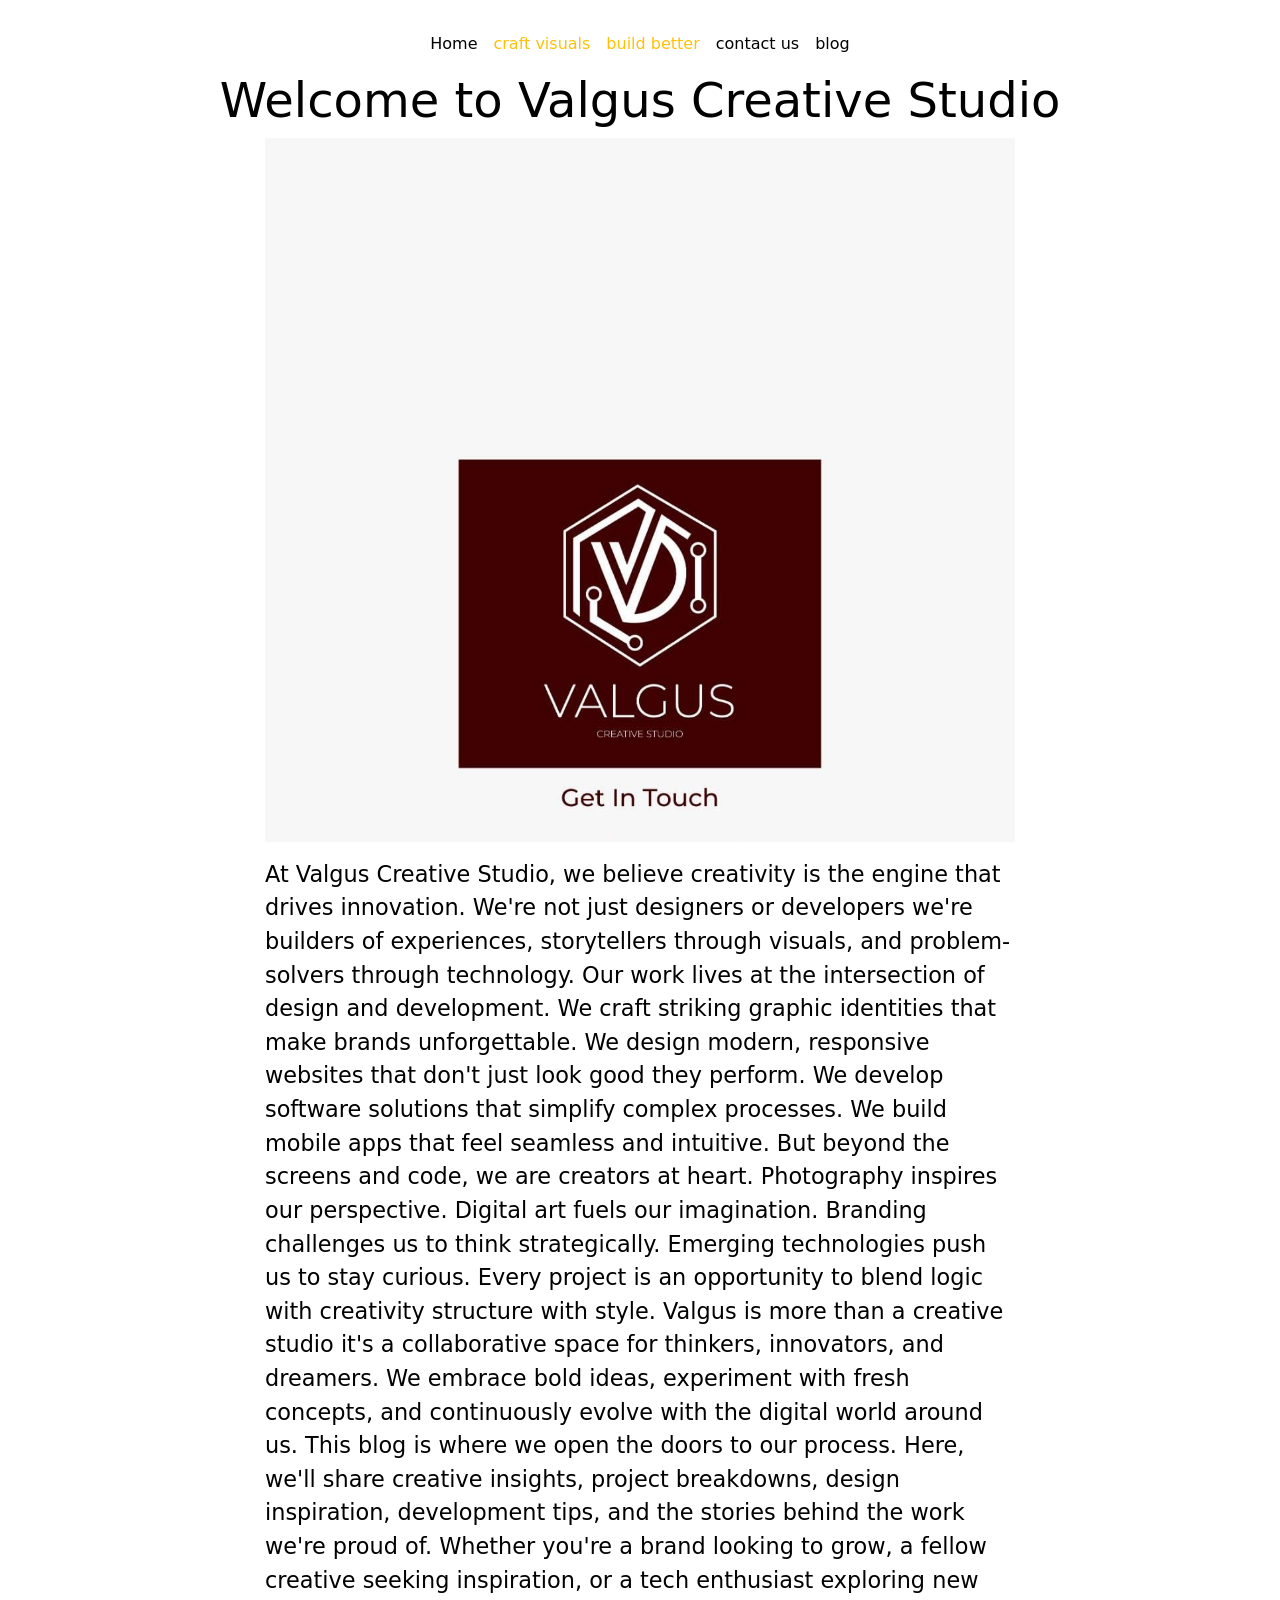
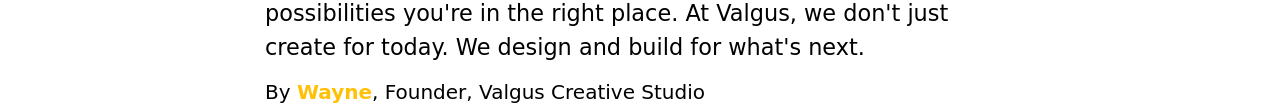
<file: blogs.html>
<!DOCTYPE html>
<html lang="en">
<head>
    <link rel="stylesheet" href="static/css/bootstrap.min.css">
    <link rel="stylesheet" href="static/css/custom.css">
    <meta charset="UTF-8">
    <meta name="viewport" content="width=device-width, initial-scale=1.0">
    <title>blogs</title>
</head>
<body>
         <!-- start of navbar -->
     <div class="container-fluid hero-section2 text-center" id="home">
     <!-- <div class="container-fluid bg-success text-center"> -->
      <nav class="navbar navbar-expand-lg justify-content-center">
    <button class="navbar-toggler" type="button" data-bs-toggle="collapse" data-bs-target="#navbarSupportedContent" aria-controls="navbarSupportedContent" aria-expanded="false" aria-label="Toggle navigation">
      <span class="navbar-toggler-icon"></span>
    </button>
    <div class="collapse navbar-collapse justify-content-center" id="navbarSupportedContent">
      <ul class="navbar-nav justify-content-center mb-2 mb-lg-0 mt-3">
    
        <li class="nav-item nav-hover2">
          <a class="nav-link active text-black" aria-current="page" href="index.html">Home</a>
        </li>
        <!-- <li class="nav-item nav-hover">
          <a class="nav-link text-white" href="#home">about us</a>
        </li> -->
      
         <li class="nav-item nav-hover2">
          <a class="nav-link text-warning" href="index.html">craft visuals</a>
        </li>
        <li class="nav-item nav-hover2">
          <a class="nav-link text-warning" href="index.html">build better</a>
        </li>

        <li class="nav-item nav-hover2">
          <a class="nav-link text-black" href="index.html">contact us</a>
        </li>

        <li class="nav-item nav-hover2">
          <a class="nav-link text-black" href="vblog.html">blog</a>
        </li>
        
        
      </ul>
      <!-- <form class="d-flex" role="search">
        <input class="form-control me-2" type="search" placeholder="Search" aria-label="Search"/>
        <button class="btn btn-outline-light" type="submit">Search</button>
      </form> -->
    </div>
    

</nav>
</nav>

    <div class="d-flex flex-column align-items-center px-3 px-md-5">
  
  <h3 class="text-black text-center">Welcome to Valgus Creative Studio</h3>

  <div style="max-width: 750px; width: 100%;">
    <img src="static/images/WhatsApp Image 2026-02-26 at 05.37.14.jpeg" 
         class="img-fluid w-100" 
         alt="">

    <p class="text-black mt-3 text-start">
      At Valgus Creative Studio, we believe creativity is the engine that drives innovation. We're not just designers or developers we're builders of experiences, storytellers through visuals, and problem-solvers through technology.

Our work lives at the intersection of design and development. We craft striking graphic identities that make brands unforgettable. We design modern, responsive websites that don't just look good they perform. We develop software solutions that simplify complex processes. We build mobile apps that feel seamless and intuitive.

But beyond the screens and code, we are creators at heart.

Photography inspires our perspective. Digital art fuels our imagination. Branding challenges us to think strategically. Emerging technologies push us to stay curious. Every project is an opportunity to blend logic with creativity structure with style.

Valgus is more than a creative studio it's a collaborative space for thinkers, innovators, and dreamers. We embrace bold ideas, experiment with fresh concepts, and continuously evolve with the digital world around us.

This blog is where we open the doors to our process. Here, we'll share creative insights, project breakdowns, design inspiration, development tips, and the stories behind the work we're proud of. Whether you're a brand looking to grow, a fellow creative seeking inspiration, or a tech enthusiast exploring new possibilities you're in the right place.

At Valgus, we don't just create for today.
We design and build for what's next.
    </p>
    <h5 class="text-black text-start">By <strong class="text-warning">Wayne</strong>, Founder, Valgus Creative Studio</h5>
  </div>

</div>


    </div>
    
    


























 <script src="static/js/bootstrap.bundle.min.js"></script>    
</body>
</html>
</file>
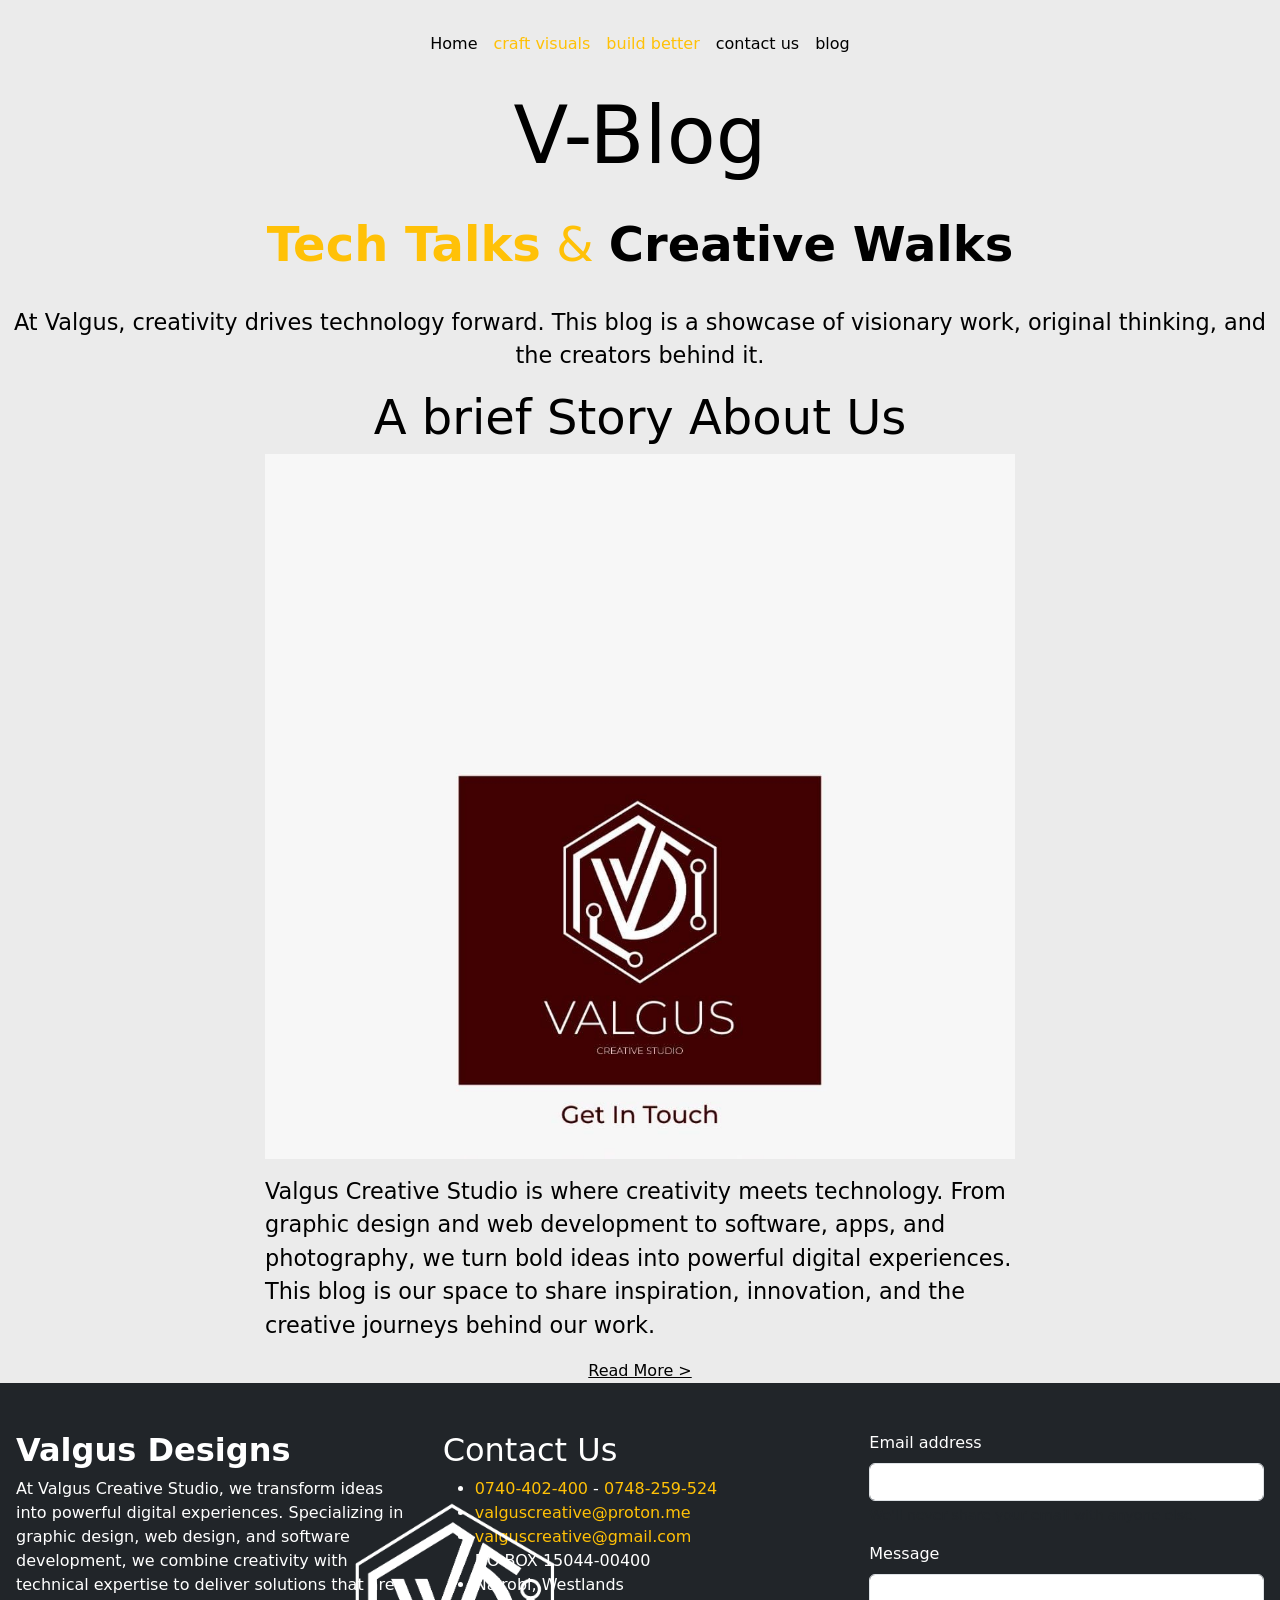
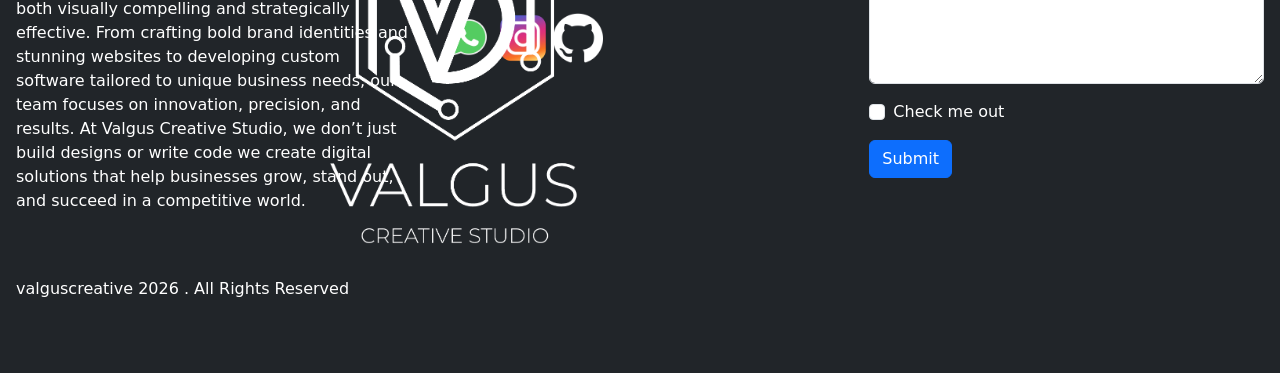
<file: vblog.html>
<!DOCTYPE html>
<html lang="en">
<head>
    <link rel="stylesheet" href="static/css/bootstrap.min.css">
    <link rel="stylesheet" href="static/css/custom.css">
    <meta charset="UTF-8">
    <meta name="viewport" content="width=device-width, initial-scale=1.0">
    <title>Vblog</title>
</head>
<body>
     <!-- start of navbar -->
     <div class="container-fluid hero-section2 text-center cus-bg" id="home">
     <!-- <div class="container-fluid bg-success text-center"> -->
      <nav class="navbar navbar-expand-lg justify-content-center">
    <button class="navbar-toggler" type="button" data-bs-toggle="collapse" data-bs-target="#navbarSupportedContent" aria-controls="navbarSupportedContent" aria-expanded="false" aria-label="Toggle navigation">
      <span class="navbar-toggler-icon"></span>
    </button>
    <div class="collapse navbar-collapse justify-content-center" id="navbarSupportedContent">
      <ul class="navbar-nav justify-content-center mb-2 mb-lg-0 mt-3">
    
        <li class="nav-item nav-hover2">
          <a class="nav-link active text-black" aria-current="page" href="index.html">Home</a>
        </li>
        <!-- <li class="nav-item nav-hover">
          <a class="nav-link text-white" href="#home">about us</a>
        </li> -->
      
         <li class="nav-item nav-hover2">
          <a class="nav-link text-warning" href="index.html">craft visuals</a>
        </li>
        <li class="nav-item nav-hover2">
          <a class="nav-link text-warning" href="index.html">build better</a>
        </li>

        <li class="nav-item nav-hover2">
          <a class="nav-link text-black" href="#contact">contact us</a>
        </li>

        <li class="nav-item nav-hover2">
          <a class="nav-link text-black" href="vblog.html">blog</a>
        </li>
        
        
      </ul>
      <!-- <form class="d-flex" role="search">
        <input class="form-control me-2" type="search" placeholder="Search" aria-label="Search"/>
        <button class="btn btn-outline-light" type="submit">Search</button>
      </form> -->
    </div>

</nav>

    <!-- end of navbar -->
    
  <!-- <div class="container-fluid mt-3 text-black bg-light text-center py-5 title-cus"> -->
                <h1 class="text-black">V-Blog<h1>
                <h3 class="text-warning"><b>Tech Talks</b> & <b class="text-black">Creative Walks</b></h3><br>
                <p class="text-black">At Valgus, creativity drives technology forward. This blog is a showcase of visionary work, original thinking, and the creators behind it.</p>
  
  <div class="d-flex flex-column align-items-center px-3 px-md-5">
  
  <h3 class="text-black text-center">A brief Story About Us</h3>

  <div style="max-width: 750px; width: 100%;">
    <img src="static/images/WhatsApp Image 2026-02-26 at 05.37.14.jpeg" 
         class="img-fluid w-100" 
         alt="">

    <p class="text-black mt-3 text-start">
      Valgus Creative Studio is where creativity meets technology. From graphic design and web development to software, apps, and photography, we turn bold ideas into powerful digital experiences. This blog is our space to share inspiration, innovation, and the creative journeys behind our work.
    </p>
    <a href="blogs.html" target="_blank" class="my-link text-start">Read More > </a>
    
  </div>

</div>

<!-- <div class="container-fluid hero-section2 d-flex justify-content-center py-5 px-3">
  <div class="card mb-3 w-100 w-md-75 w-lg-50 h-auto">
  <div class="row g-0">
    <div class="col-md-4">
      <img src="static/images/placeholder.jpg" class="img-fluid rounded-start w-100" alt="...">
    </div>
    <div class="col-md-8">
      <div class="card-body">
        <h5 class="card-title">Card title</h5>
        <p class="card-text">This is a wider card with supporting text below as a natural lead-in to additional content. This content is a little bit longer.</p>
        <p class="card-text"><small class="text-body-secondary">Last updated 3 mins ago</small></p>
      </div>
    </div>
  </div>
</div>

    </div>  -->
    </div>


    <div class="container-fluid text-black bg-dark py-5 position-relative" id="contact">
  <h2 class="vertical-title3 text-center"><a href="#home"><img src="static/images/VALGUS.png" alt="" class="img-fluid" style="max-height: 350px; max-width: 250px;"></a></h2>

  <div class="row d-flex g-4">
    <div class="col-12 col-md-4 mb-4 px-3 text-left text-white">
      <h2><b>Valgus Designs</b></h2>
      <p>At Valgus Creative Studio, we transform ideas into powerful digital experiences. Specializing in graphic design, web design, and software development, we combine creativity with technical expertise to deliver solutions that are both visually compelling and strategically effective. From crafting bold brand identities and stunning websites to developing custom software tailored to unique business needs, our team focuses on innovation, precision, and results. At Valgus Creative Studio, we don’t just build designs or write code we create digital solutions that help businesses grow, stand out, and succeed in a competitive world.</p><br><br>
    <footer>valguscreative 2026 . All Rights Reserved</footer>
    </div>
    

    <div class="col-12 col-md-4 mb-4 px-3 text-left text-white">
     <!-- unordered list -->    
      <h2>Contact Us</h2>
      <ul>
        <li><a href="tel:+254740402400" class="text-warning text-decoration-none">0740-402-400</a> - <a href="tel:+254748259524" class="text-warning text-decoration-none">0748-259-524</a></li>
        <li><a href="mailto:valguscreative@proton.me" class="text-warning text-decoration-none">valguscreative@proton.me</a></li>
        <li><a href="mailto:valguscreative@gmail.com" class="text-warning text-decoration-none">valguscreative@gmail.com</a></li>
        <li>P.O BOX 15044-00400</li>
        <li>Nairobi, Westlands</li>
        
      </ul>
      <a href="https://wa.me/254740402400" target="_blank"><img src="static/images/pngegg (1).png" alt="" class="img-fluid" style="height: 50px;"></a>
      <a href="https://www.instagram.com/valguscreative/" target="_blank"><img src="static/images/instagram (1).png" alt="" class="img-fluid" style="height: 50px;"></a>
      <a href="https://github.com/ommassette" target="_blank"><img src="static/images/pngegg.png" alt="" class="img-fluid" style="height: 50px;"></a>

    </div>
    
    
    <div class="col-12 col-md-4 mb-4 px-3 text-left text-white">
      <form>
  <div class="mb-3">
    <label for="exampleInputEmail1" class="form-label">Email address</label>
    <input type="email" class="form-control" id="exampleInputEmail1" aria-describedby="emailHelp">
    <div id="emailHelp" class="form-text">We'll never share your email with anyone else.</div>
  </div>
  <div class="mb-3">
    <label for="message" class="form-label">Message</label>
    <textarea class="form-control" id="message" rows="4" required></textarea>
  </div>
  <div class="mb-3 form-check">
    <input type="checkbox" class="form-check-input" id="exampleCheck1">
    <label class="form-check-label" for="exampleCheck1">Check me out</label>
  </div>
  <button type="submit" class="btn btn-primary">Submit</button>
</form>


    </div>








  </div>

</div>
      
       










        
    













































<script src="static/js/bootstrap.bundle.min.js"></script>    
</body>
</html>
</file>
<file: static/css/custom.css>
.vertical-title {
    position: absolute;       
    right: 0;               
    top: 50%;                
    transform: translateY(-50%); 
    writing-mode: vertical-lr;   
    text-orientation: mixed;    
    font-size: 8rem;           
    font-weight: bold;
    color: rgb(36, 7, 7);
    padding-left: 1rem;   
    text-decoration-line: overline;     
}
.bg-maroon{
    background-color: rgb(36, 7, 7);
}
.nav-hover :hover{
    background-color: rgba(245, 245, 220, 0.4);
}
.title-cus h1{
    font-size: 8rem;
    color: rgb(36, 7, 7);
}
.title-cus p{
font-size: 1.2rem;
}
.title-cus h2{
    font-size: 8rem;
    color: rgb(36, 7, 7);
}
.vertical-title2{
  position: absolute;
  left:0;   
  top: 50%;
  transform: translateY(-50%) rotate(180deg);
  writing-mode: vertical-rl;
  font-size: 8rem;
  font-weight: bold;
  letter-spacing: 6px;
  color: rgb(36, 7, 7);
  text-decoration-line: overline;
}
.vertical-title3{
  position: absolute;       
    right: 0;                  
    top: 50%;                 
    transform: translateY(-50%); 
    writing-mode: vertical-rl;  
    text-orientation: mixed;     
    font-size: 5rem;          
    font-weight: bold;
    color: white;
    margin-right: 700px; 
}

  .my-card {
    
    transition: transform 0.8s ease, box-shadow 0.3s ease;
  
    box-shadow: 0 4px 8px rgba(0,0,0,0.1);
  }

  .my-card:hover {
    
    transform: scale(1.1);
   
    box-shadow: 0 8px 16px rgba(0,0,0,0.2);
   
    z-index: 1;
  }
.hero-section {
    background-image: url("https://cdn.prod.website-files.com/631492df65cd5321245d33e8/64e82e88ad1f15554ee61602_cms%20blog%201.jpg");
    background-size: cover;
    background-position: center;
    background-repeat: no-repeat;
    min-height: 100vh;
    position: relative;
    color: white;
}
.hero-section::before {
    content: "";
    position: absolute;
    top: 0;
    left: 0;
    right: 0;
    bottom: 0;
    background: rgba(0, 0, 0, 0.7); 
    z-index: 1;
}

.hero-section > * {
    position: relative;
    z-index: 2;
}
.navbar {
    background: transparent !important;
}
.hero-section h1{
  padding-top: 5rem;
  font-size: 5vw;
}
.hero-section h3{
 font-size: 5vw;
}
.hero-section p{
  font-size: 1.2rem;
}
.cus-bg{
  background-color: rgba(156, 156, 156, 0.2);
}
.hero-section2 {
    background-size: cover;
    background-position: center;
    background-repeat: no-repeat;
    min-height: 100vh;
    position: relative;
    color: white;
}
.hero-section2::before {
    content: "";
    position: absolute;
    top: 0;
    left: 0;
    right: 0;
    bottom: 0;

    z-index: 1;
}

.hero-section2 > * {
    position: relative;
    z-index: 2;
}
.hero-section2 h1{
  font-size: 5rem;
  padding-top: 1rem;
}
.hero-section2 h3{
  font-size: 3rem;
}
.hero-section2 p{
  font-size: 1.4rem;
}
.nav-hover2 :hover{
    background-color: rgba(0, 0, 0, 0.5);
}
.my-link {
  color: black; /* Default color */
  transition: color 0.3s ease; /* Smooth transition for the color change */
}

.my-link:hover {
  color: orange; /* Color on hover */
}
.blog-text h1{
font-size: 5rem;
color: blue;
}
</file>
